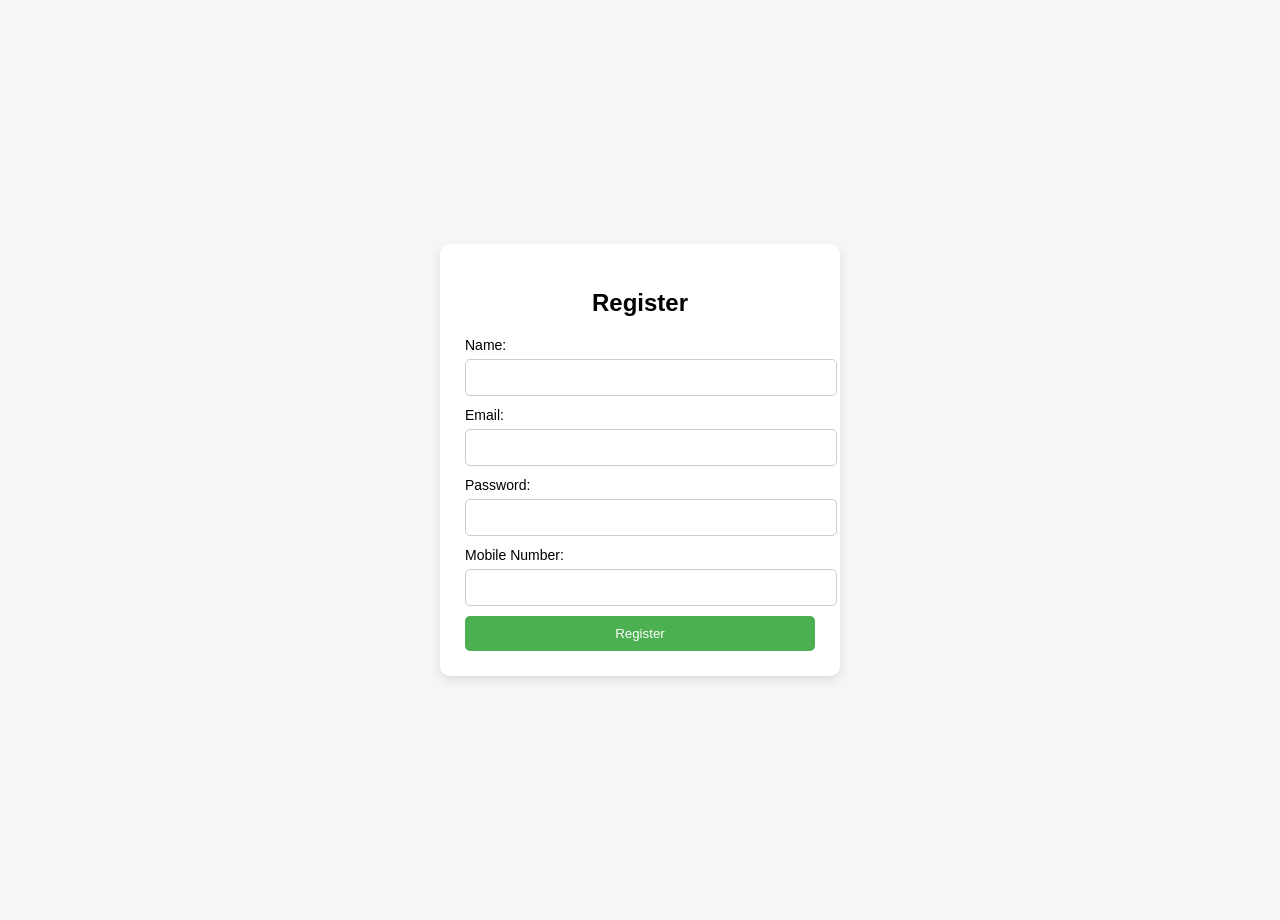
<file: WEBVALID/a.html>
<!DOCTYPE html>
<html lang="en">
<head>
    <meta charset="UTF-8">

    
    <meta name="viewport" content="width=device-width, initial-scale=1.0">

    <title>Registration Form</title>
    <script defer src="script.js"></script>

    <style>
        body {
            margin: 0;
            padding: 10px;
            font-family: Arial, sans-serif;
            background: #f4f6f8;

            display: flex;
            justify-content: center;
            align-items: center;
            min-height: 100vh;
        }

        .container {
            background: white;
            padding: 25px;
            border-radius: 10px;
            box-shadow: 0 4px 10px rgba(0,0,0,0.1);

            width: 90%;
            max-width: 350px;
        }

        h2 {
            text-align: center;
        }

        label {
            font-size: 14px;
        }

        input {
            width: 100%;
            padding: 10px;
            margin-top: 5px;
            margin-bottom: 10px;
            border-radius: 5px;
            border: 1px solid #ccc;
        }

        button {
            width: 100%;
            padding: 10px;
            background: #4CAF50;
            color: white;
            border: none;
            border-radius: 5px;
            cursor: pointer;
        }

        .error {
            color: red;
            font-size: 12px;
        }
    </style>
</head>

<body>

<div class="container">
    <h2>Register</h2>

    <form id="myForm">

        <label>Name:</label>
        <input type="text" id="name">
        <div class="error" id="nameError"></div>

        <label>Email:</label>
        <input type="text" id="email">
        <div class="error" id="emailError"></div>

        <label>Password:</label>
        <input type="password" id="password">
        <div class="error" id="passwordError"></div>

        <label>Mobile Number:</label>
        <input type="text" id="mobile">
        <div class="error" id="mobileError"></div>

        <button type="submit">Register</button>

    </form>
</div>

</body>
</html>
</file>
